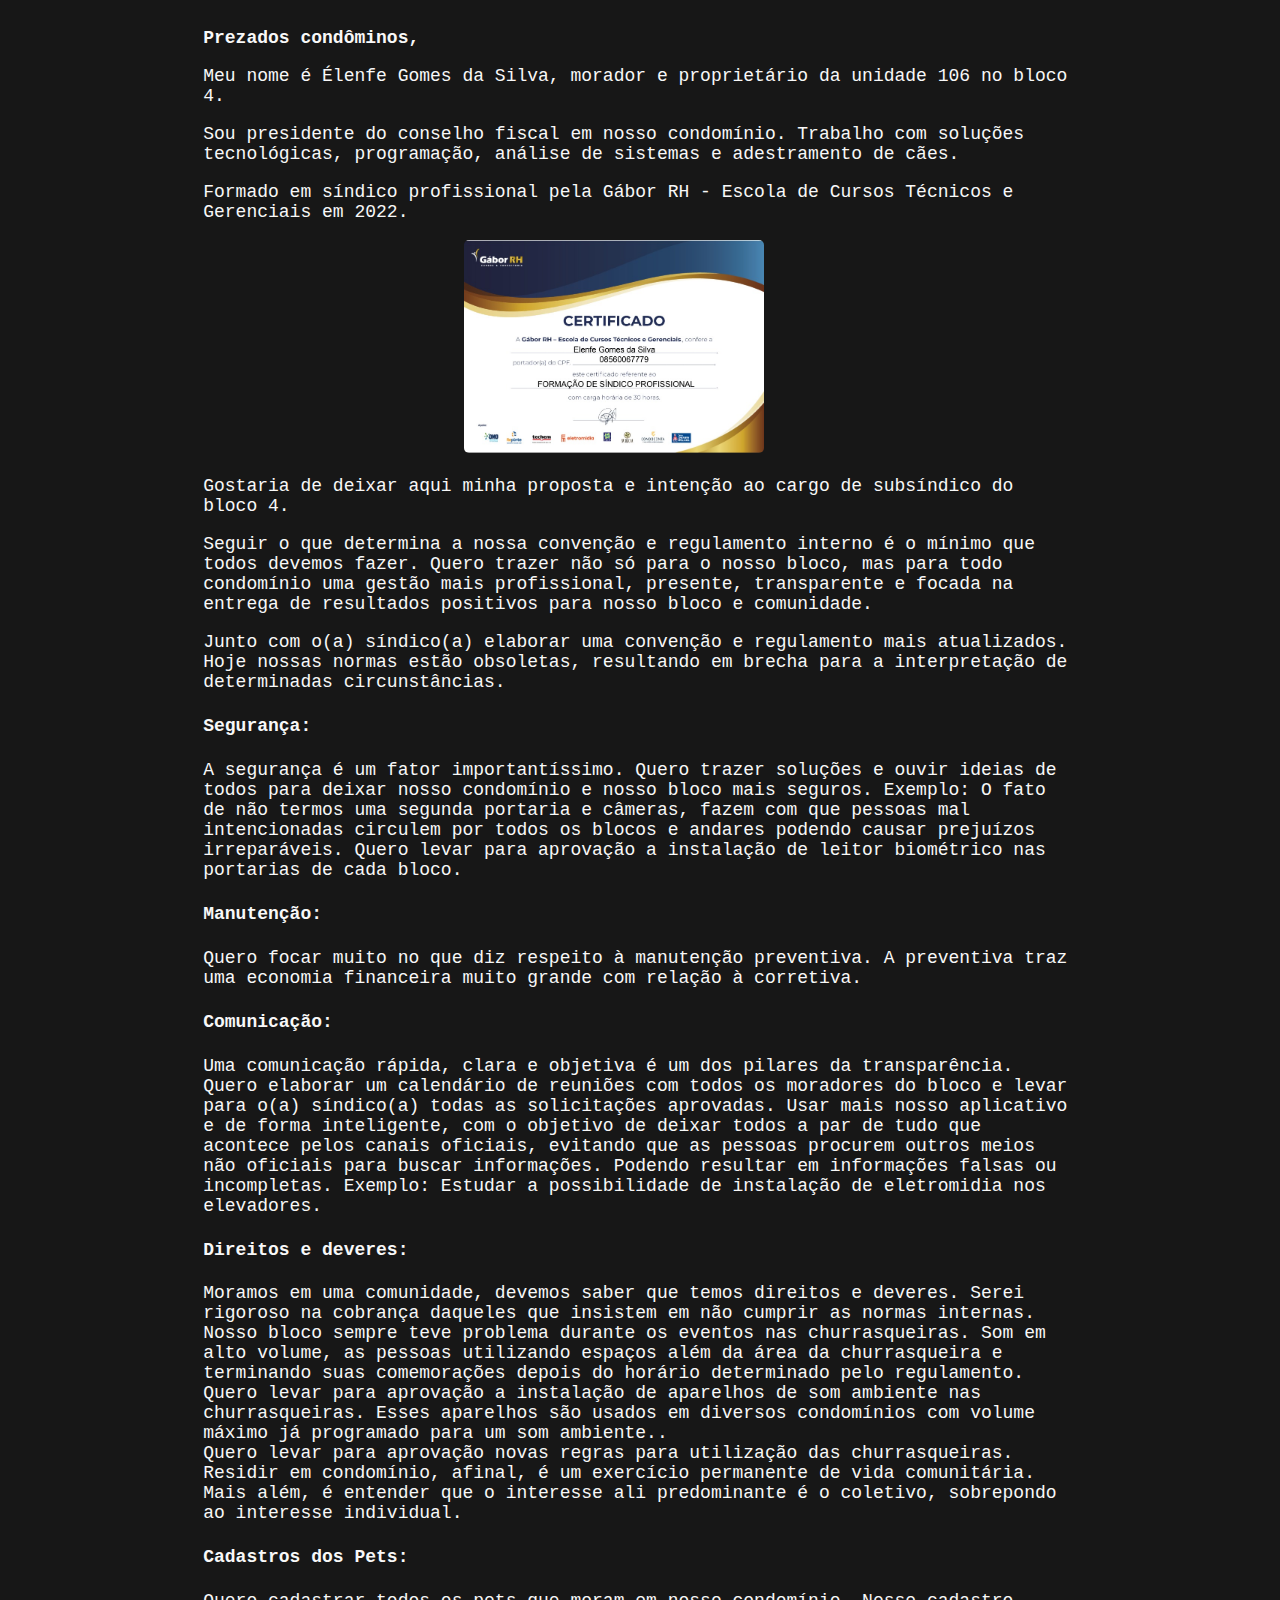
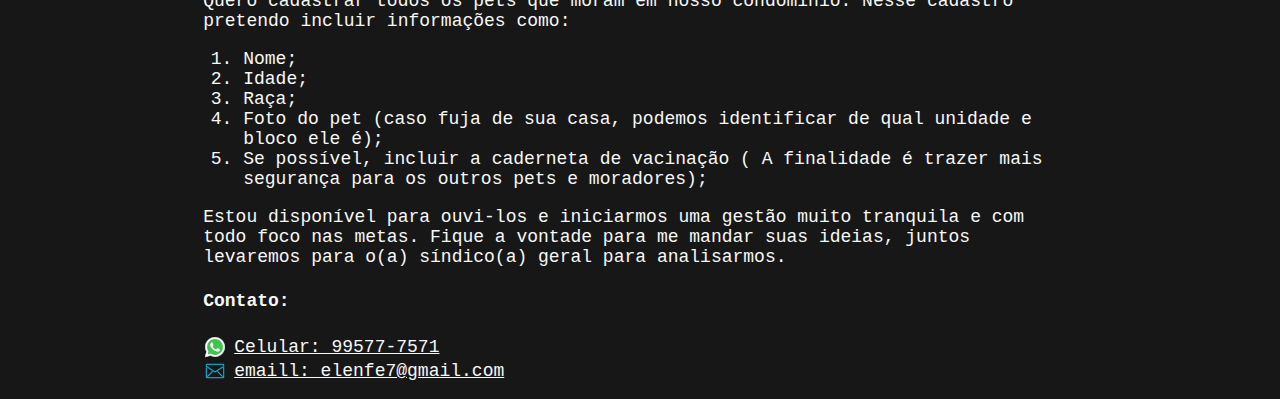
<file: index.html>
<!DOCTYPE html>
<html lang="en">
<head>
    <meta charset="UTF-8">
    <meta http-equiv="X-UA-Compatible" content="IE=edge">
    <meta name="viewport" content="width=device-width, initial-scale=1.0">
    <title>proposta</title>
    <link rel="stylesheet" href="css\proposta.css">    
</head>
<body>
    <div class="container">
        <h1>Prezados condôminos,</h1>
        <div class="area">
            <p>Meu nome é Élenfe Gomes da Silva, morador e proprietário da unidade 106 no bloco 4.
            <p>Sou presidente do conselho fiscal em nosso condomínio. Trabalho com soluções tecnológicas, programação, análise de sistemas e adestramento de cães.</p>
            <p>
                Formado em síndico profissional pela Gábor RH - Escola de Cursos Técnicos e Gerenciais em 2022.
            </p>
            <div class="certificado">
                <img class="img-certificado modal-target" src="assets/img/certificadoGaborRh.jpeg" alt="Certificado GaborRh">
            </div>
            </p>
            <p>Gostaria de deixar aqui minha proposta e intenção ao cargo de subsíndico do bloco 4.</p>
            <p>
                Seguir o que determina a nossa convenção e regulamento interno é o mínimo que todos devemos fazer. Quero trazer não só para o nosso bloco, mas para todo condomínio uma gestão mais profissional, presente, transparente e focada na entrega de resultados positivos para nosso bloco e comunidade. 
            </p>
            <p>Junto com o(a) síndico(a) elaborar uma convenção e regulamento mais atualizados. Hoje nossas normas estão obsoletas, resultando em brecha para a interpretação de determinadas circunstâncias.</p>
            <h4>Segurança:</h4>
            <p>A segurança é um fator importantíssimo. Quero trazer soluções e ouvir ideias de todos para deixar nosso condomínio e nosso bloco mais seguros. 
                Exemplo: O fato de não termos uma segunda portaria e câmeras, fazem com que pessoas mal intencionadas circulem por todos os blocos e andares podendo causar prejuízos irreparáveis.
                Quero levar para aprovação a instalação de leitor biométrico nas portarias de cada bloco.
            </p>
            <h4>Manutenção:</h4>
            <p>Quero focar muito no que diz respeito à manutenção preventiva. A preventiva traz uma economia financeira muito grande com relação à corretiva.</p>
            <h4>Comunicação:</h4>
            <p>Uma comunicação rápida, clara e objetiva é um dos pilares da transparência.
                Quero elaborar um calendário de reuniões com todos os moradores do bloco e levar para o(a) síndico(a) todas as solicitações aprovadas.
                Usar mais nosso aplicativo e de forma inteligente, com o objetivo de deixar todos a par de tudo que acontece pelos canais oficiais, evitando que as pessoas procurem outros meios não oficiais para buscar informações. Podendo resultar em informações falsas ou incompletas.
                Exemplo: Estudar a possibilidade de instalação de eletromidia nos elevadores.</p>
            <h4>Direitos e deveres:</h4>
            <p>Moramos em uma comunidade, devemos saber que temos direitos e deveres.
                Serei rigoroso na cobrança daqueles que insistem em não cumprir as normas internas.    
                Nosso bloco sempre teve problema durante os eventos nas churrasqueiras. Som em alto volume, as pessoas utilizando espaços além da área da churrasqueira e terminando suas comemorações depois do horário determinado pelo regulamento.    
                Quero levar para aprovação a instalação de aparelhos de som ambiente nas churrasqueiras. Esses aparelhos são usados em diversos condomínios com volume máximo já programado para um som ambiente..    
                <br>Quero levar para aprovação novas regras para utilização das churrasqueiras.    
                Residir em condomínio, afinal, é um exercício permanente de vida comunitária. Mais além, é entender que o interesse ali predominante é o coletivo, sobrepondo ao interesse individual.</p>
            <h4>Cadastros dos Pets:</h4>
            <p>Quero cadastrar todos os pets que moram em nosso condomínio. Nesse cadastro pretendo incluir informações como:</p>
            <ol>                
                <li>Nome;</li>   
                <li>Idade;</li>
                <li>Raça;</li>    
                <li>Foto do pet (caso fuja de sua casa, podemos identificar de qual unidade e bloco ele é);</li>
                <li>Se possível, incluir a caderneta de vacinação ( A finalidade é trazer mais segurança para os outros pets e moradores);</li>
            </ol>
            <p>
                Estou disponível para ouvi-los e iniciarmos uma gestão muito tranquila e com todo foco nas metas.
                Fique a vontade para me mandar suas ideias, juntos levaremos para o(a) síndico(a) geral para analisarmos.
            </p>
            
            <h4>Contato:</h4>
            <a href="https://wa.me/5521995777571" target="_blank"><span class="contato contato-cel"><img class="img-contato" src="assets/img/icons8-whatsapp.svg"></img>Celular: 99577-7571</span></a>            
            <a href="mailto:elenfe7@gmail.com" target="_blank"><span class="contato contato-email"><img class="img-contato" src="assets/img/icons8-nova-mensagem-96.png"></img>emaill: elenfe7@gmail.com</span></a>
        </div>
    </div>
    <div id="modal" class="modal">
        <span id="modal-close" class="modal-close">&times;</span>
        <img id="modal-content" class="modal-content">
        <div id="modal-caption" class="modal-caption"></div>
      </div>

      <script type="text/javascript" src="proposta.js"></script>
</body>
</html>
</file>
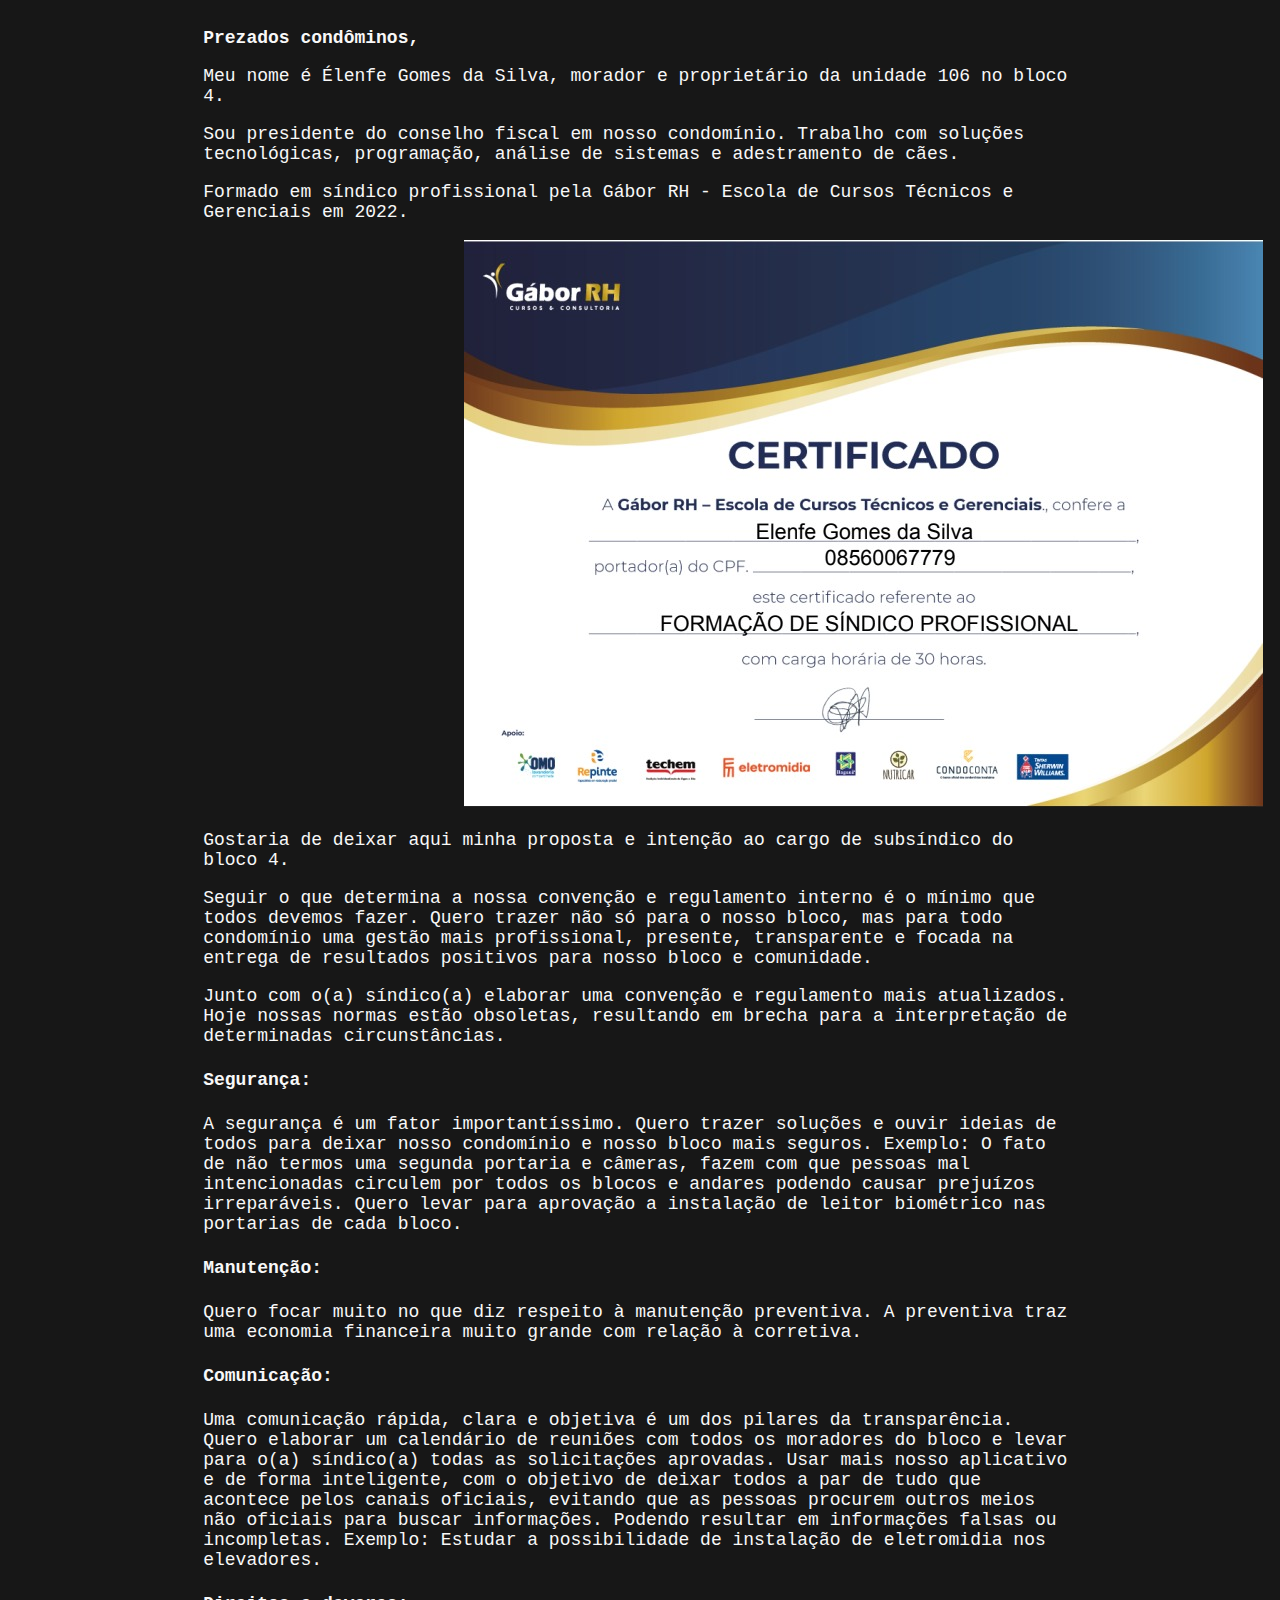
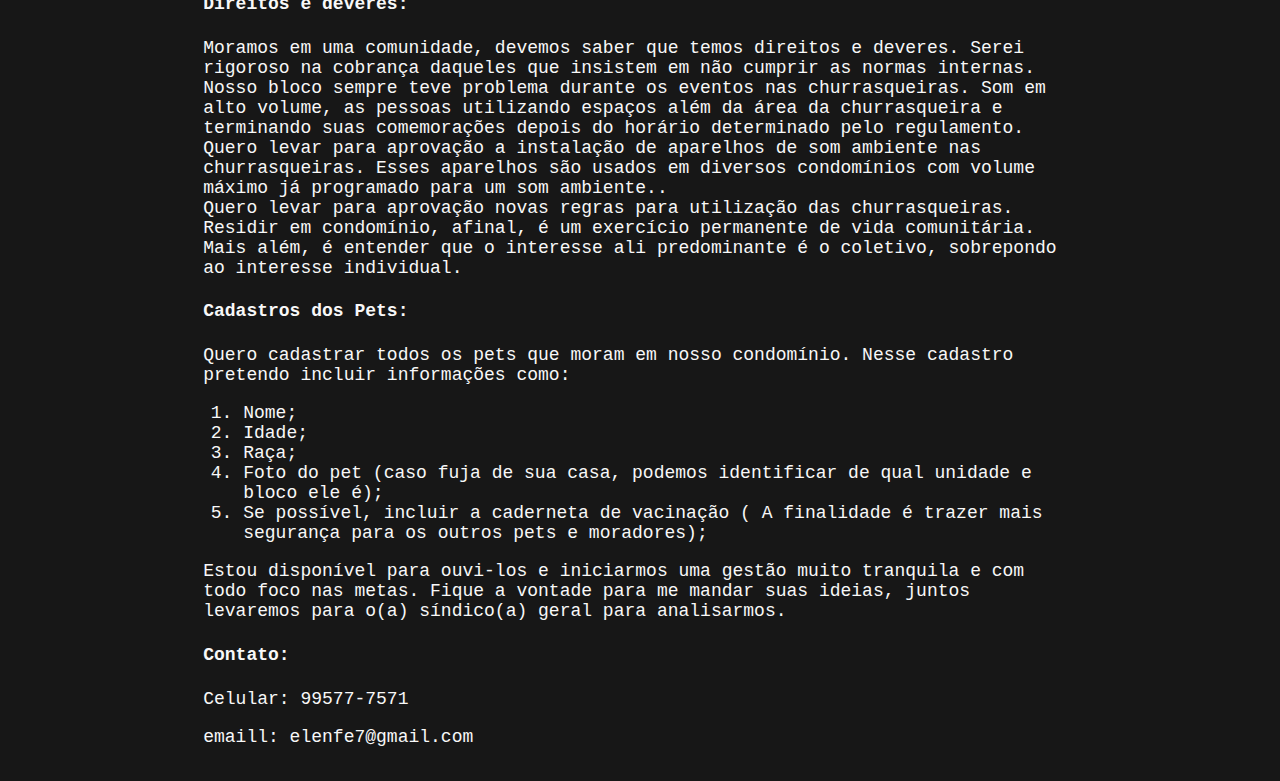
<file: proposta.html>
<!DOCTYPE html>
<html lang="en">
<head>
    <meta charset="UTF-8">
    <meta http-equiv="X-UA-Compatible" content="IE=edge">
    <meta name="viewport" content="width=device-width, initial-scale=1.0">
    <title>proposta</title>
    <link rel="stylesheet" href="/css/proposta.css">
</head>
<body>
    <div class="container">
        <h1>Prezados condôminos,</h1>
        <div class="area">
            <p>Meu nome é Élenfe Gomes da Silva, morador e proprietário da unidade 106 no bloco 4.
            <p>Sou presidente do conselho fiscal em nosso condomínio. Trabalho com soluções tecnológicas, programação, análise de sistemas e adestramento de cães.</p>
            <p>
                Formado em síndico profissional pela Gábor RH - Escola de Cursos Técnicos e Gerenciais em 2022.
            </p>
            <div class="certificado">
                <img src="/assets/img/certificadoGaborRh.jpeg" alt="certificado GaborRh">
            </div>
            </p>
            <p>Gostaria de deixar aqui minha proposta e intenção ao cargo de subsíndico do bloco 4.</p>
            <p>
                Seguir o que determina a nossa convenção e regulamento interno é o mínimo que todos devemos fazer. Quero trazer não só para o nosso bloco, mas para todo condomínio uma gestão mais profissional, presente, transparente e focada na entrega de resultados positivos para nosso bloco e comunidade. 
            </p>
            <p>Junto com o(a) síndico(a) elaborar uma convenção e regulamento mais atualizados. Hoje nossas normas estão obsoletas, resultando em brecha para a interpretação de determinadas circunstâncias.</p>
            <h4>Segurança:</h4>
            <p>A segurança é um fator importantíssimo. Quero trazer soluções e ouvir ideias de todos para deixar nosso condomínio e nosso bloco mais seguros. 
                Exemplo: O fato de não termos uma segunda portaria e câmeras, fazem com que pessoas mal intencionadas circulem por todos os blocos e andares podendo causar prejuízos irreparáveis.
                Quero levar para aprovação a instalação de leitor biométrico nas portarias de cada bloco.
            </p>
            <h4>Manutenção:</h4>
            <p>Quero focar muito no que diz respeito à manutenção preventiva. A preventiva traz uma economia financeira muito grande com relação à corretiva.</p>
            <h4>Comunicação:</h4>
            <p>Uma comunicação rápida, clara e objetiva é um dos pilares da transparência.
                Quero elaborar um calendário de reuniões com todos os moradores do bloco e levar para o(a) síndico(a) todas as solicitações aprovadas.
                Usar mais nosso aplicativo e de forma inteligente, com o objetivo de deixar todos a par de tudo que acontece pelos canais oficiais, evitando que as pessoas procurem outros meios não oficiais para buscar informações. Podendo resultar em informações falsas ou incompletas.
                Exemplo: Estudar a possibilidade de instalação de eletromidia nos elevadores.</p>
            <h4>Direitos e deveres:</h4>
            <p>Moramos em uma comunidade, devemos saber que temos direitos e deveres.
                Serei rigoroso na cobrança daqueles que insistem em não cumprir as normas internas.    
                Nosso bloco sempre teve problema durante os eventos nas churrasqueiras. Som em alto volume, as pessoas utilizando espaços além da área da churrasqueira e terminando suas comemorações depois do horário determinado pelo regulamento.    
                Quero levar para aprovação a instalação de aparelhos de som ambiente nas churrasqueiras. Esses aparelhos são usados em diversos condomínios com volume máximo já programado para um som ambiente..    
                <br>Quero levar para aprovação novas regras para utilização das churrasqueiras.    
                Residir em condomínio, afinal, é um exercício permanente de vida comunitária. Mais além, é entender que o interesse ali predominante é o coletivo, sobrepondo ao interesse individual.</p>
            <h4>Cadastros dos Pets:</h4>
            <p>Quero cadastrar todos os pets que moram em nosso condomínio. Nesse cadastro pretendo incluir informações como:</p>
            <ol>                
                <li>Nome;</li>   
                <li>Idade;</li>
                <li>Raça;</li>    
                <li>Foto do pet (caso fuja de sua casa, podemos identificar de qual unidade e bloco ele é);</li>
                <li>Se possível, incluir a caderneta de vacinação ( A finalidade é trazer mais segurança para os outros pets e moradores);</li>
            </ol>
            <p>
                Estou disponível para ouvi-los e iniciarmos uma gestão muito tranquila e com todo foco nas metas.
                Fique a vontade para me mandar suas ideias, juntos levaremos para o(a) síndico(a) geral para analisarmos.
            </p>
            
            <h4>Contato:</h4>
            <p>Celular: 99577-7571</p>
            <p>emaill: elenfe7@gmail.com</p>
        </div>
    </div>
</body>
</html>
</file>
<file: css/proposta.css>
body {
    background-color: #171717;
    padding: 16px;
    
    margin: 0 auto;
}

* {
    color: #F8F8F8;
    font-size: 18px;
    font-family: courier, Arial, helvetica;
}

.container {
    margin: 0 auto;
    width: 100%;
    
}

@media (min-width: 978px) {
    .container {
        width: 70%;
    }
}

.certificado {
    margin: 0 auto;
    max-width: 353px;
}

.img-certificado {
    width: 100%;
}

.contato {
    display: flex;
    gap: 7px;
    align-items: center;
}    

.img-contato {
    width: 24px;
}

.modal-target {
    width: 300px;
    border-radius: 5px;
    cursor: pointer;
    transition: 0.3s;
  }
  
  
  /* The Modal (background) */
  .modal {
    display: none;
    position: fixed;
    z-index: 1;
    padding-top: 100px;
    left: 0;
    top: 0;
    width: 100%;
    height: 100%;
    overflow: auto;
    background-color: rgb(0,0,0);
    background-color: rgba(0,0,0,0.8);
  }
  
  /* Modal Content (image) */
  .modal-content {
    margin: auto;
    display: block;
    width: 80%;
    opacity: 1 !important;
    max-width: 876px;
  }
  
  /* Caption of Modal Image */
  .modal-caption {
    margin: auto;
    display: block;
    width: 80%;
    max-width: 1200px;
    text-align: center;
    color: white;
    font-weight: 700;
    font-size: 1em;
    margin-top: 32px;
  }
  
  /* Add Animation */
  .modal-content, .modal-caption {  
    -webkit-animation-name: zoom;
    -webkit-animation-duration: 0.6s;
    animation-name: zoom;
    animation-duration: 0.6s;
  }
  
  @-webkit-keyframes zoom {
    from {-webkit-atransform:scale(0)} 
    to {-webkit-transform:scale(1)}
  }
  
  @keyframes zoom {
    from {transform:scale(0)} 
    to {transform:scale(1)}
  }
  
  /* The Close Button */
  .modal-close {
    position: absolute;
    top: 15px;
    right: 35px;
    color: #f1f1f1;
    font-size: 40px;
    font-weight: bold;
    transition: 0.3s;
  }
  
  .modal-close:hover,
  .modal-close:focus {
    color: #bbb;
    text-decoration: none;
    cursor: pointer;
  }
</file>
